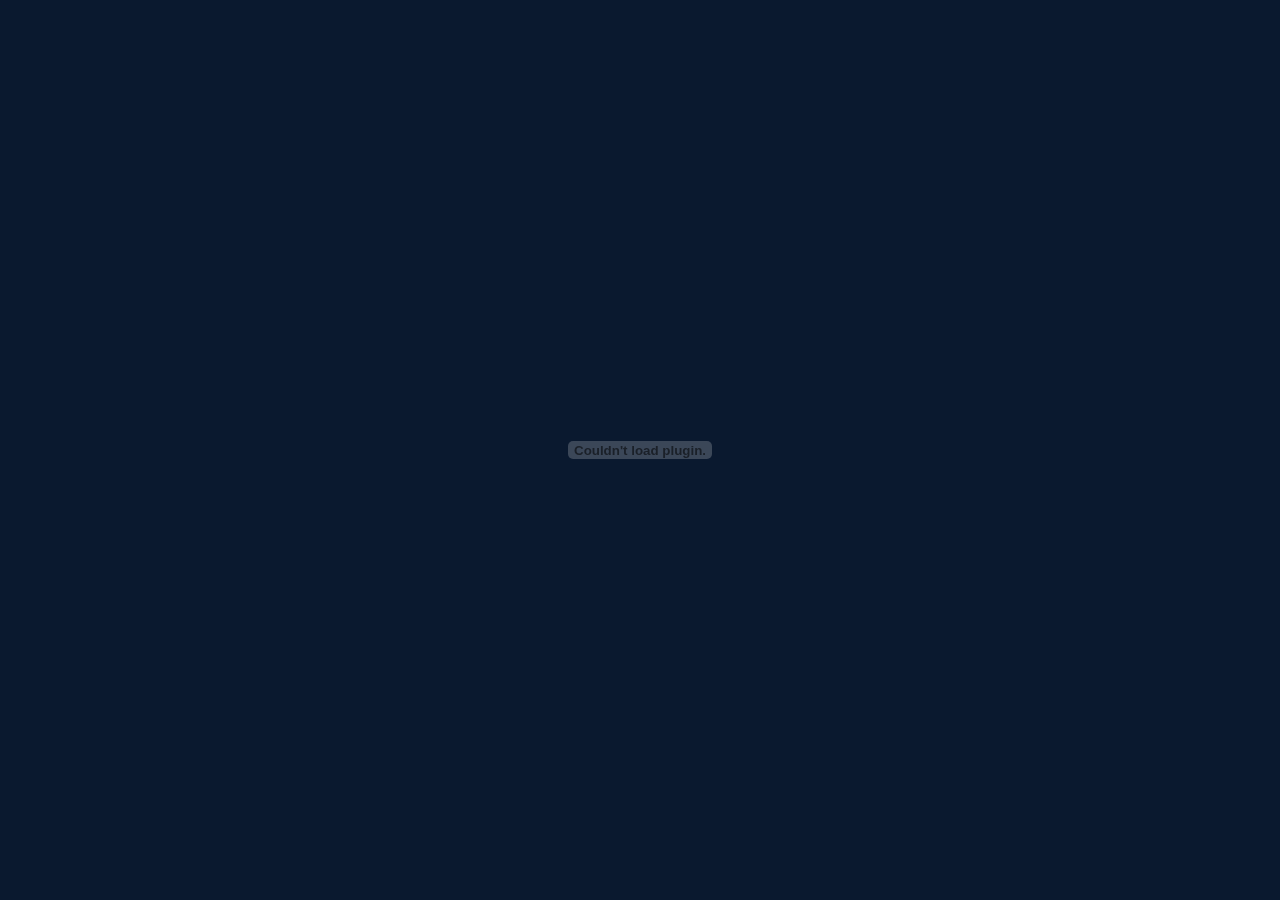
<file: resume.html>
<!DOCTYPE html>
<html lang="en">
<head>
    <meta charset="UTF-8">
    <meta http-equiv="X-UA-Compatible" content="IE=edge">
    <meta name="viewport" content="width=device-width, initial-scale=1.0">
    <link rel="stylesheet" href="style.css">
    <link rel="icon" type="image/x-icon" href="imgs/tab-icon.jpg">
    <title>Ali Yara - Resume</title>
</head>
<body>

    <div id="pdfContainer">
        <embed src="document/CV de Ali Yara.pdf" type="application/pdf" id="pdfViewer" />
    </div>

</body>
</html>
</file>
<file: style.css>
@import url('https://fonts.googleapis.com/css2?family=Fira+Code:wght@400;500;600;700&family=Poppins:ital,wght@0,200;0,300;0,400;0,500;0,600;0,700;1,200;1,300;1,400;1,500;1,600;1,700&display=swap');
* {
    padding: 0;
    margin: 0;
    box-sizing: border-box;
    font-family: 'Fira Code', monospace;
}
body {
    background-color: #0a192f;
    position: relative;
}
html {
    scroll-behavior: smooth;
}
/* this is for loading page logo  */

.loader {
    position: fixed;
    top: 0;
    left: 0;
    width: 100%;
    height: 100%;
    background-color: #0a192f;
    display: flex;
    justify-content: center;
    align-items: center;
}

.spinner {
    width: 66px;
    height: 66px;
    transform-origin: center center;
    animation: logoAnimation 2s infinite;
}

@keyframes logoAnimation {

    0%,
    100% {
        transform: scale(0.8);
    }

    50% {
        transform: scale(1.3);
    }
}
/* navbar  */

.navbar {
    width: 100%;
    background-color: #0a192faa;
    backdrop-filter: blur(15px);
    position: fixed;
    z-index: 100;
    top: 0;
}
.content {
    width: 93%;
    margin: 0 auto;
    display: flex;
    align-items: center;
    justify-content: space-between;
    padding: 35px 0;
}
.logo img {
    width: 55px;
}
.links {
    display: flex;
    align-items: center;
}
.links ul {
    display: flex;
}
.links ul li {
    list-style: none;
    margin: 0 6px ;
}
.links ul li a {
    text-decoration: none;
    font-size: 15px;
    color: #a6b6cd;
    padding: 10px;
    letter-spacing: 1px;
}
.links ul li a:hover {
    color: #33acef;
    transition: 0.2s ease-in-out;
}
.links span {
    color: #33acef;
    font-size: 14px;
    font-weight: 600;
}
.x-mark {
    display: none;
}
.menu-bar-links {
    display: flex;
    align-items: center;
}
.resume {
    text-align: center;
    text-decoration: none;
    padding: 8px 15px;
    border: 1.5px solid #33acef;
    color: #33acef;
    border-radius: 3px;
}

.resume:hover {
    background-color: #33acef;
    color: #fff;
}


/* left-side  */

.left-side {
    width: 40px;
    position: fixed;
    left: 40px;
    right: auto;
    bottom: 0;
    z-index: 99;
    background-color: #878e98;
}
.icons {
    position: absolute;
    bottom: 0;
    left: 0;
}
.icons ul {
    display: block;
    align-items: center;
}
.icons ul li {
    list-style-type: none;
    margin-top: 20px;
}
.icons ul li a i {
    color: #a6b6cd;
    font-size: 19px;
    padding: 6px;
}
.icons ul li a i:hover {
    color: #33acef;
    transform: translateY(-3px);
    transition: 0.2s ease-in;
}
.i-l-bar {
    height: 100px;
    border-left: 1.6px solid #a6b6cd;
    margin-left: 14px;
}

/* this is fir right side  */

.right-side {
    width: 40px;
    position: fixed;
    right: 40px;
    left: auto;
    bottom: 0;
}

.mailto {
    position: absolute;
    bottom: 0;
    right: 13px;
    width: max-content;
}

.mailto ul {
    display: block;
}

.mailto ul li {
    list-style-type: none;
    margin-top: 20px;
}

.mailto ul li a {
    text-decoration: none;
    color: #a6b6cd;
    writing-mode: vertical-lr;
    font-size: 13px;
    padding-left: 7px;
}
.mailto ul li a:hover {
    color: #33acef;
    transform: translateY(-3px);
    transition: 0.2s ease-in;
}

/* main content  */
.main {
    max-width: 80%;
    margin: 0 auto;
    position: relative;
}
/* this is about content style  */

.header-content {
    padding-top: 280px;
    padding-left: 100px;
    padding-bottom: 150px;
}
.header #my-name {
    color: #33acef;
    margin-bottom: 40px;
}
.header #name {
    color: #ccd6f6;
    font-size: 70px;
    font-weight: 600;
    font-family: 'Poppins', sans-serif;
    line-height: 50px;
}
.header #p-16 {
    color: #adbff5;
    font-size: 70px;
    font-weight: 600;
    font-family: 'Poppins', sans-serif;
}
.header #last-p {
    width: 50%;
    font-size: 16px;
    color: #a6b6cd;
    margin-top: 5px;
    line-height: 27px;
    font-family: 'Poppins', sans-serif;
}

 /* this is about me style  */

.about {
    width: 90%;
    margin: 0 auto;
}
.head {
    display: flex;
    align-items: center;
}
.head h2 {
    color: #ccd6f6;
    font-size: 23px;
    margin-bottom: 20px;
}
.head span {
    color: #33acef;
    font-size: 20px;
    font-weight: 600;
}
.horizontal-bar {
    width: 300px ;
    border-bottom: 1.7px solid #233554;
    margin-top: -15px;
    margin-left: 20px;
}

.about-me {
    max-width: 100%;
    margin: 0 auto;
    display: flex;
    align-items: center;
    justify-content: space-between;
}
.about-text {
    width: 50%;
}
.about-text p {
    font-size: 16px;
    color: #a6b6cd;
    margin-top: 20px;
    line-height: 27px;
    font-family: 'Poppins', sans-serif;
}

.recently-s {
    margin-left: 50px;
    margin-top: 20px;
}
.recently-s ul {
    display: block;
}
.recently-s ul li {
    list-style-type: none;
    margin: 5px 0;
    color: #a6b6cd;
}
.recently-s span {
    color: #33acef;
    font-size: 14px;
    
}
.my-picture {
    width: 300px;
     box-shadow: 10px 10px 0px 0px #33acef;
     border-radius: 5px;
}
.my-picture:hover {
    box-shadow: -10px 10px 0px 0px #33acef;
    transition: 0.3s ease-in-out;
    opacity: 1;
}
/* this is skills style  */

.skills-bar {
    width: 530px;
}
.skills {
    padding-top: 11%;
    padding-left: 25%;
    margin-bottom: 6%;
}
.skiils-rows {
    display: flex;
    align-items: center;
    justify-content: center;
}
.s-head h2 {
    color: #33acef;
    font-size: 20px;
    margin-bottom: 20px;
    border-left: 3px solid #33acef;
    padding-left: 10px;
}
.skill-col {
    display: block;
    border-left: 1.5px solid #33acef;
    margin-left: 0;
}
.skl-20 {
    margin-right: 6px;
}
.skill-col ul {
    margin-right: 60px;
    padding-left: 10px;
}
.row-1-skl {
    display: flex;
    align-items: flex-start;
    margin-bottom: 40px;
}
.vertical-bar {
    width: 15px;
    border-bottom: 1.5px solid #33acef;
}
.arrow {
    display: flex;
    align-items: center;
    margin-left: -10px;
}
.arrow span {
    margin-left: -5px;
}
.prog ul li {
    display: flex;
}
.skill p {
    margin-left: 10px;
}
.prog {
    display: flex;
}
/* this is work style  */

.work {
    width: 80%;
    margin: 0 auto 10%;
    padding-top: 10%;
}

.projects-card {
    display: grid;
    grid-template-columns: repeat(auto-fit, minmax(300px, 1fr));
    grid-gap: 15px;
    margin-top: 40px;
}
.card {
    background-color: #122547;
    padding: 30px;
    border-radius: 5px;
    box-shadow: 1px 1px 10px 5px #09172c;
    cursor: pointer;
}
.card:hover {
    box-shadow: 1px 1px 10px 5px #051226;
}
.top-row {
    display: flex;
    align-items: center;
    justify-content: space-between;
}
.top-row .external-link {
    display: flex;
    align-items: center;
}
.extr a {
    text-decoration: none;
    color: #ccd6f6;
}
.extr a svg {
    width: 23px;
    margin-left: 20px;
}
.extr a svg:hover {
    color: #33acef;
}
.git a i {
    font-size: 20px;
    color: #ccd6f6;
}
.git a i:hover {
    color: #33acef;
}
.feather-folder {
    width: 40px;
    color: #33acef;
}
.w-head h2 {
    font-size: 20px;
    color: #ccd6f6;
    margin-top: 25px;
    margin-bottom: 10px;
    font-family: 'poppins', sans-serif;
    letter-spacing: 1px;
}
.w-head p {
    font-size: 15px;
    color: #ccd6f6;
    font-family: 'poppins', sans-serif;
    margin-bottom: 10px;
}

.sk-use {
    display: flex;
    align-items: flex-start;
    justify-content: space-between;
    margin-left: 10px;
}
.card:hover h2 {
    color: #33acef;
}
.card:hover .feather-external-link {
    color: #33acef;
}

/* show more buttn  */

.show-more {
    width: max-content;
    margin: 50px auto;
}
.show-more button {
    width: 140px;
    height: 50px;
    background-color: transparent;
    border: 1.5px solid #33acef;
    outline: none;
    color: #33acef;
    font-size: 15px;
    letter-spacing: 1px;
    border-radius: 3px;
}

.show-more button:hover {
    background-color: #33acef;
    color: #fff;
}


/* say hello style  */

.say-hello {
    width: 80%;
    margin: 0 auto 12%;
}
.hello-head {
    padding: 0;
    display: flex;
    justify-content: space-around;
}
.hello-bar {
    width: 300px;
}
.hello-head h2 {
    font-size: 50px;
    letter-spacing: 0;
    font-family: 'poppins', sans-serif;
}
.hello-btn {
    text-align: center;
    margin: 50px 0;
}
.hello-parg {
    text-align: center;
    max-width: 50%;
    margin: 10px auto 60px;
}
.hello-parg p {
    font-family: 'poppins', sans-serif;
    color: #ccd6f6;
    line-height: 27px;
}
.hello-btn a {
    text-align: center;
    text-decoration: none;
    padding: 13px 25px;
    border: 1.5px solid #33acef;
    color: #33acef;
    border-radius: 3px;
}
.hello-btn a:hover {
    background-color: #33acef;
        color: #fff;
}

/* footer icons  */
.footer-links {
    display: none;
}
/* .this is footer  */

.footer {
    text-align: center;
    margin-bottom: 3%;
}
.footer p {
    color: #ccd6f6;
    font-size: 14px
}
.footer a {
    color: #33acef;
    text-decoration: none;
}

/* this is for pdf viewer  */

#pdfContainer {
    position: fixed;
    top: 0;
    left: 0;
    width: 100%;
    height: 100%;
}

#pdfViewer {
    width: 100%;
    height: 100%;
}

/* this is for show more projects  */

.hide-card {
    display: none;
}

/* this codes for media queries style  */

.menu-bar {
    display: none;
}

/* this for meadia queries  */

@media only screen and (max-width : 1050px) {
    .about-me {
        display: block;
    }
    .about-text {
        width: 80%;
        margin: 0 auto;
        margin-bottom: 60px;
    }
    .about-picture {
        display: flex;
        align-items: center;
        justify-content: center;
    }

}
@media only screen and (min-width : 763px) and (max-width : 900px) {

    /* main content */
        .main {
            max-width: 80%;
        }
    /* header  */
        .header-content {
            padding-left: 50px;
            padding-bottom: 100px;
        }
        .header #name {
            font-size: 50px;
        }
        .header #p-16 {
            font-size: 50px;
        }

        .header #last-p {
            width: 70%;
            font-size: 16px;
            color: #a6b6cd;
            margin-top: 20px;
            line-height: 27px;
            font-family: 'Poppins', sans-serif;
        } 
        /* this is about me style  */
        .head {
            padding-left: 50px;
        }
        .about {
            width: 100%;
            padding-top: 80px;
            margin-bottom: 15%;
        }
        .horizontal-bar {
            width: 100px;
        }
        .about-me p {
            font-size: 16px;
            color: #a6b6cd;
            margin-top: 20px;
            line-height: 27px;
            font-family: 'Poppins', sans-serif;
        }
        .about-me {
            max-width: 85%;
        }
        /* this is skills style  */
        .skills {
            padding-left: 10%;
        }
        .row-1-skl {
            display: block;
            justify-content: flex-start;
            
        }
        .row-1-skl #m-18 {
            margin-top: 40px;
        }
}

/* this is for mini tablet  */

@media only screen and (max-width : 763px) {
    /* navbar  */
    .content {
        width: 90%;
        padding: 20px 0;
    }
    .logo img {
        width: 50px;
    }
    .links.show {
        display: block;
        position: absolute;
        right: 0;
    }
    .links.hide {
        display: none;
    }
    .links {
        display: none;
        background-color: #112240;
        width: 78%;
        height: 100vh;
        position: absolute;
        top: 0;
        right: -60%;
        box-shadow: 0px 0px 10px 5px #031024;
    }
    .links ul {
        display: block;
    }
    .links ul li {
        margin: 50px 0;
        text-align: center;
    }
    .links ul li a {
        font-size: 18px;
    }
    .menu-bar-links {
        position: absolute;
        top: 50%;
        left: 50%;
        transform: translate(-50%, -50%);
        display: block;
    }
    .x-mark {
        display: block;
        position: absolute;
        top: 18px;
        right: 23px;
        cursor: pointer;
    }
    .x-mark i {
        font-size: 30px;
        color: #33acef;
        padding: 5px;
    }


    .logo.active img {
        transform: rotate(45deg) translate(-50%, -50%);
    }
    .menu-bar {
        display: block;
        font-size: 30px;
        color: #33acef;
    }
    .resume {
        width: 140px;
        height: 45px;
        background-color: transparent;
        border: 1.5px solid #33acef;
        outline: none;
        color: #33acef;
        margin-left: 15px;
        font-size: 15px;
        letter-spacing: 1px;
        border-radius: 3px;
    }
    .left-side {
        display: none;
    }
    .right-side {
        display: none;
    }
    /* main content  */
    .main {
        max-width: 100%;
    }
    /* header  */
    .header-content {
        width: 100%;
        padding: 200px 40px 50px;
    }
    .header #my-name {
        color: #33acef;
        margin-bottom: 20px;
        font-size: 17px;
    }
    .header #name {
        font-size: 40px;
    }

    .header #p-16 {
        font-size: 40px;
    }

    .header #last-p {
        width: 100%;
        font-size: 16px;
        color: #a6b6cd;
        margin-top: 20px;
        line-height: 27px;
        font-family: 'Poppins', sans-serif;
    }
    /* this is about me style  */
    .head {
        margin-left: 50px;
    }
    .about {
        width: 100%;
        padding-top: 100px;
        margin-bottom: 20%;
    }
    .head h2 {
        font-size: 18px;
    }

    .head span {
        font-size: 16px;
    }

    .horizontal-bar {
        width: 60px;
    }
    .about-me {
        max-width: 88%;
        display: block;
    }
    .about-text {
        width: 90%;
    }
    .about-me p {
        font-size: 16px;
        color: #a6b6cd;
        margin-top: 20px;
        line-height: 27px;
        font-family: 'Poppins', sans-serif;
    }
    .my-picture {
        width: 250px;
    }
    /* this is skills style  */
    .skills {
        padding-left: 10%;
    }

    .row-1-skl {
        display: block;
        justify-content: flex-start;

    }

    .row-1-skl #m-18 {
        margin-top: 40px;
    }
    .p-50 {
        margin-top: 40px;
    }

    /* say hello style  */
    .say-hello {
        width: 80%;
        margin: 0 auto 20%;
    }
    .hello-head h2 {
        font-size: 30px;
        margin: 0;
        margin-bottom: 20px;

    }
    .hello-parg {
        text-align: center;
        max-width: 95%;
        margin: 10px auto 60px;
    }

    /* this is icons in the footer  */

    .footer-links {
        width: max-content;
        margin: 0 auto 20px;
        display: block;
    }

    .footer-links ul {
        display: flex;
        align-items: center;
    }

    .footer-links ul li {
        list-style-type: none;
        margin: 0 10px;
    }

    .footer-links ul li a i {
        color: #a6b6cd;
        font-size: 19px;
        padding: 6px;
    }

    .footer-links ul li a i:hover {
        color: #33acef;
        transform: translateY(-3px);
        transition: 0.2s ease-in;
    }
}

@media only screen and (max-width : 376px) {

    /* this is header  */
    .header-content {
        padding: 120px 0 0 20px;
    }
    .header #my-name {
        font-size: 10px;
    }

    .header #name {
        font-size: 30px;
    }

    .header #p-16 {
        font-size: 30px;
    }

    .header #last-p {
        width: 90%;
        font-size: 16px;
        color: #a6b6cd;
        margin-top: 20px;
        line-height: 27px;
        font-family: 'Poppins', sans-serif;
    }

    /* this is about style  */
    .head h2 {
        color: #ccd6f6;
        font-size: 16px;
        margin-bottom: 20px;
    }
    .head span {
        font-size: 13px;
        font-weight: 600;
    }
    .horizontal-bar {
        display: none;
    }
    .about {
        padding-top: 100px;
        margin-bottom: 20%;
    }
    .my-picture {
        width: 200px;
    }
    /* this is skills style  */

    .skills {
        padding-left: 30px;
    }
    .s-head h2 {
        font-size: 16px;
    }
    .skill-col ul {
        margin-right: 25px;
        padding-left: 10px;
    }
    .skill-col ul li {
        font-size: 13px;
    }
    .prog {
        display: block;
    }
    /* this is work style  */
    .card {
        padding: 20px;
    }
    .projects-card {
        display: grid;
        grid-template-columns: repeat(auto-fit, minmax(200px, 1fr));
        grid-gap: 15px;
        margin-top: 40px;
    }
    .sk-use {
        margin-left: 0;
    }
    .sk-use ul li {
        font-size: 13px;
    }
    .sk-use span {
        display: none;
    }
    .show-more button {
        width: 110px;
        height: 50px;
        background-color: transparent;
        border: 1.5px solid #33acef;
        outline: none;
        color: #33acef;
        font-size: 15px;
        letter-spacing: 1px;
        border-radius: 3px;
        font-size: 13px;
    }

    /* this is say hello button  */
    .hello-head h2 {
        font-size: 22px;
        letter-spacing: 0;
        font-family: 'poppins', sans-serif;
    }
    .hello-btn a {
        text-align: center;
        text-decoration: none;
        padding: 15px 19px;
        border: 1.5px solid #33acef;
        color: #33acef;
        border-radius: 3px;
        font-size: 13px;
    }
}

@media only screen and (max-width : 250px) {
    /* this is skills section  */
    .skills {
        padding-left: 20px;
    }
    .skill-col ul {
        margin-right: 10px;
        padding-left: 10px;
    }
}
</file>
